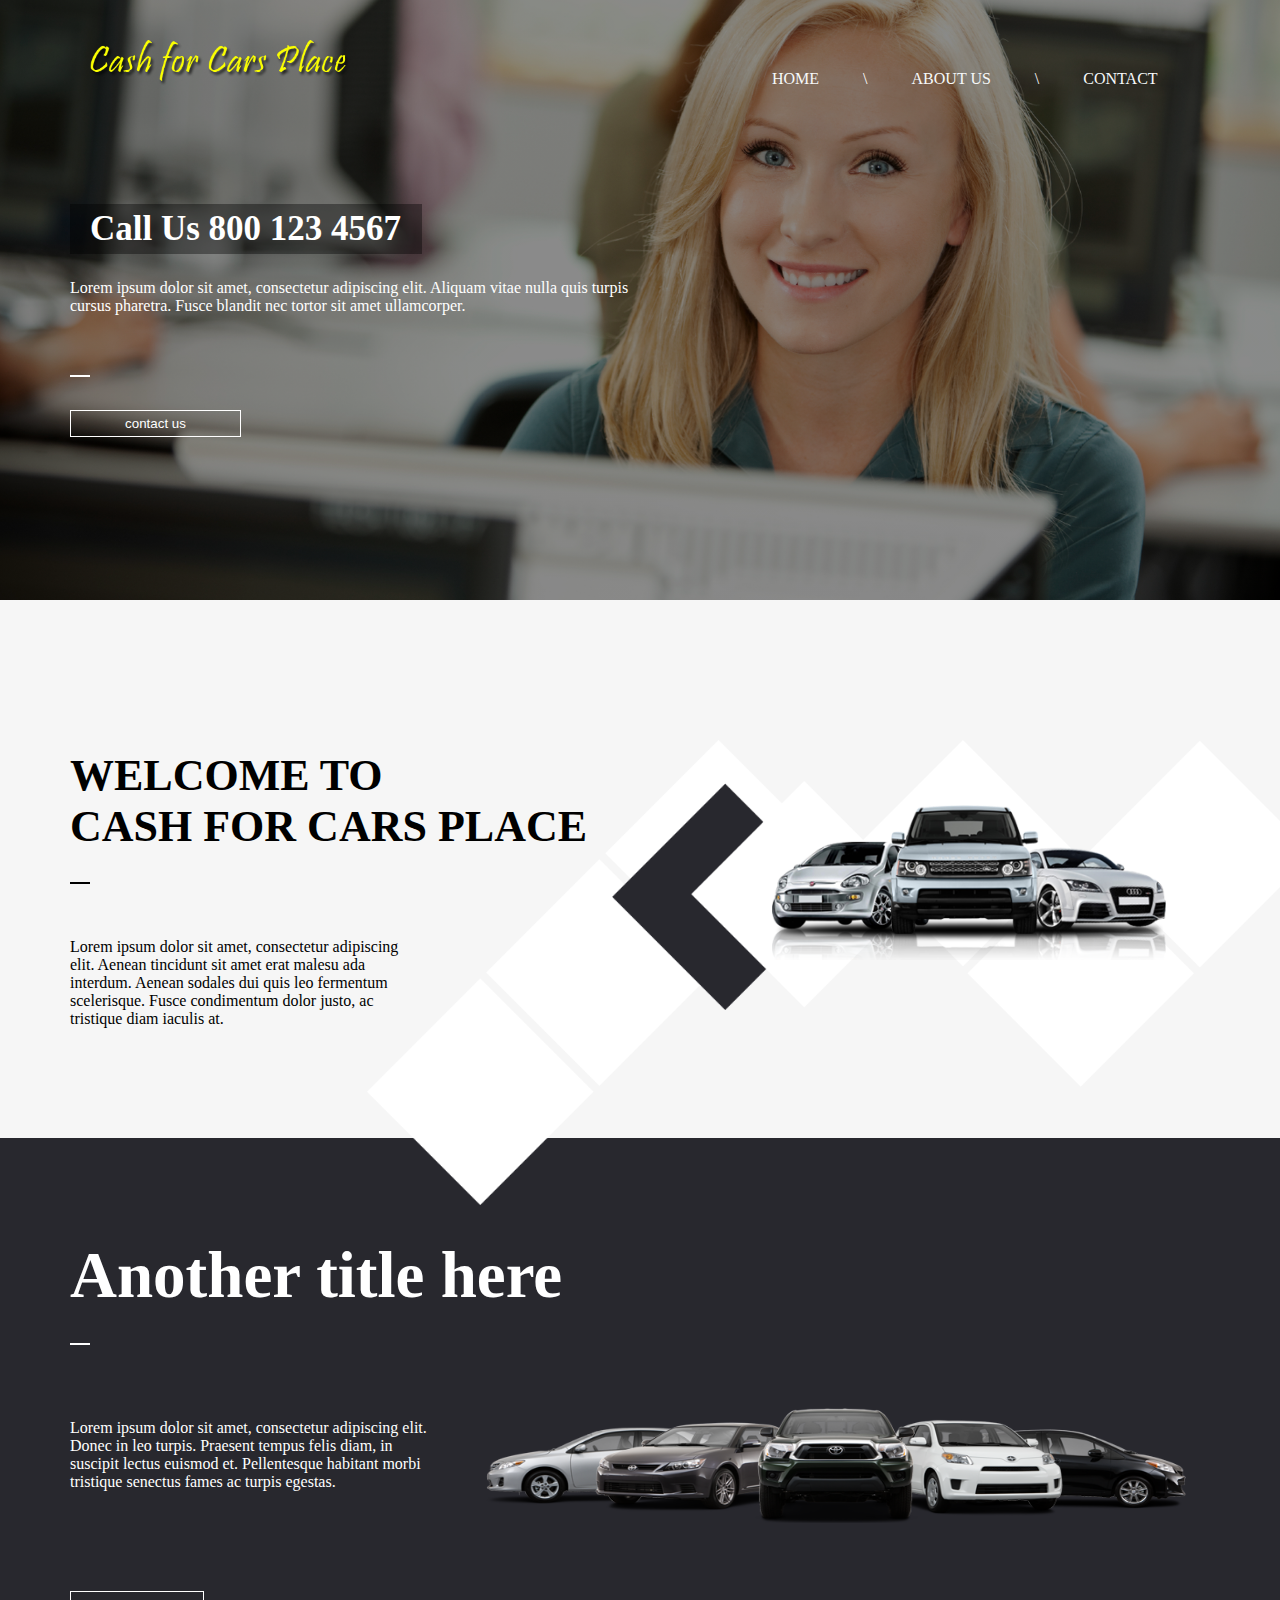
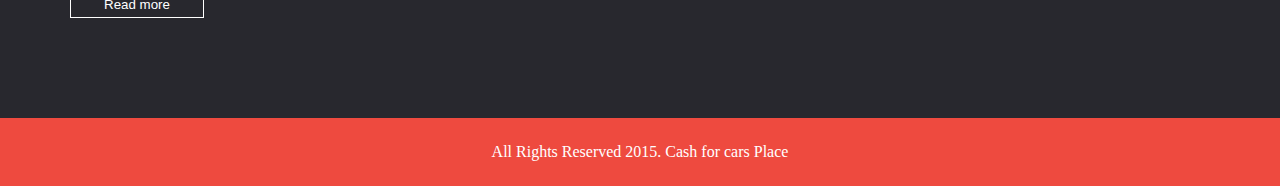
<file: index.html>
<!DOCTYPE html>
<html>
<head>
	<title>cash for cars place</title>
	<link rel="stylesheet" type="text/css" href="css/style.css">
</head>
<body>
	<section class="part-one">
		<div class="container">
			<div class="header">
				<div class="logo">
					<img src="img/home/logo.png">
				</div>
				<div class="menu">
					<ul>
						<li><a href="index.html">HOME</a></li>
						<li>\</li>
						<li><a href="about.html">ABOUT US</a></li>
						<li>\</li>
						<li><a href="contact.html">CONTACT</a></li>
					</ul>
				</div>
			</div>	

			<div class="info">
				<h1>Call Us 800 123 4567</h1> 
				<p>Lorem ipsum dolor sit amet, consectetur adipiscing elit. Aliquam vitae nulla quis turpis cursus pharetra. Fusce blandit nec tortor sit amet ullamcorper.</p>
				<span class="dash"></span>
				<button type="button" class="btn">contact us</button>
			</div>
		</div>
	</section>

	<section class="part-two">
		<div class="container">
			<div class="service-l">
				<h1>WELCOME TO <br>CASH FOR CARS PLACE</h1>
				<span class="dash-b"></span>
				<p><br><br>Lorem ipsum dolor sit amet, consectetur adipiscing elit. Aenean tincidunt sit amet erat malesu ada interdum. Aenean sodales dui quis leo fermentum scelerisque. Fusce condimentum dolor justo, ac tristique diam iaculis at.</p>
			</div>
			<div class="service-r">
				<div class="image">
					<img src="img/home/car.png" class="car">
					<img src="img/home/rec-l.png" class="rec-l">
					<img src="img/home/rec-m.png" class="rec-m">
					<img src="img/home/rec-r.png" class="rec-r">
				</div>
			</div>
		</div>
	</section>

	<section class="part-three">
		<div class="container">
			<div class="part-three-text">
				<h1>Another title here</h1>
				<span class="dash"></span>
				<p><br><br>Lorem ipsum dolor sit amet, consectetur adipiscing elit. Donec in leo turpis. Praesent tempus felis diam, in suscipit lectus euismod et. Pellentesque habitant morbi tristique senectus fames ac turpis egestas.</p>
				<button type="button" class="btn-c">Read more</button>
			</div>
			<div class="part-three-image">
				<img src="img/banner.png">
			</div>
		</div>	
	</section>

	<footer>
		<div class="container">
			<p>All Rights Reserved 2015. Cash for cars Place</p>
			
		</div>
	</footer>

</body>
</html>
</file>
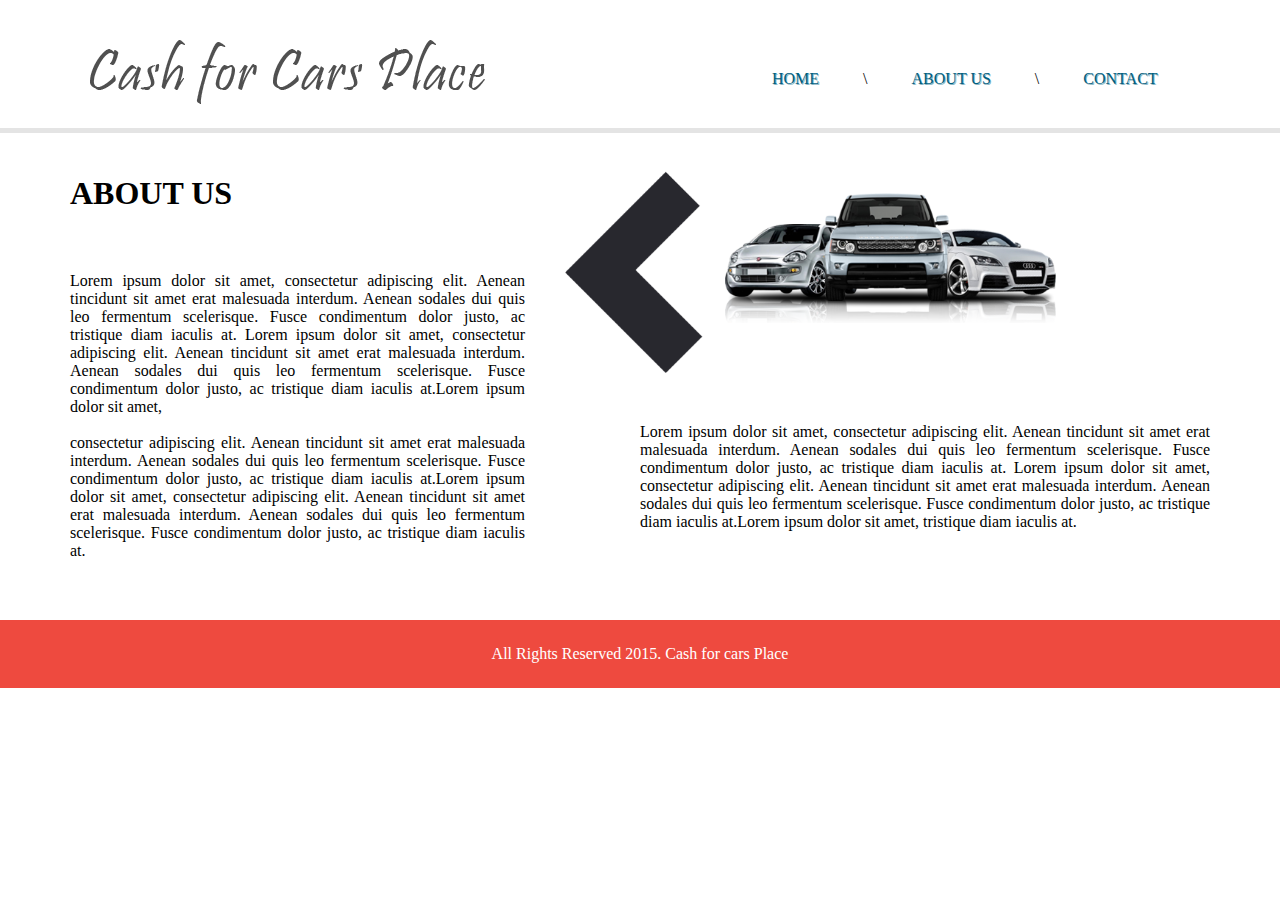
<file: about.html>
<!DOCTYPE html>
<html>
<head>
	<title></title>
	<link href="https://fonts.googleapis.com/css?family=Pacifico" rel="stylesheet">
	<link rel="stylesheet" type="text/css" href="css/about.css">
</head>
<body>
	<header>
		<div class="container">
			<div class="logo">
				<img src="img/logo.png">
			</div>
			<div class="menu">
				<ul>
					<li><a href="index.html">HOME</a></li>
						<li>\</li>
						<li><a href="about.html">ABOUT US</a></li>
						<li>\</li>
						<li><a href="contact.html">CONTACT</a></li>
				</ul>
			</div>
		</div>
		<div class="gap">
			
		</div>
	</header>

	<section class="about">
		<div class="container">
		<div class="part-l">
			<h1>ABOUT US</h1>
			<p>Lorem ipsum dolor sit amet, consectetur adipiscing elit. Aenean tincidunt sit amet erat malesuada interdum. Aenean sodales dui quis leo fermentum scelerisque. Fusce condimentum dolor justo, ac tristique diam iaculis at. Lorem ipsum dolor sit amet, consectetur adipiscing elit. Aenean tincidunt sit amet erat malesuada interdum. Aenean sodales dui quis leo fermentum scelerisque. Fusce condimentum dolor justo, ac tristique diam iaculis at.Lorem ipsum dolor sit amet, <br> <br>
			consectetur adipiscing elit. Aenean tincidunt sit amet erat malesuada interdum. Aenean sodales dui quis leo fermentum scelerisque. Fusce condimentum dolor justo, ac tristique diam iaculis at.Lorem ipsum dolor sit amet, consectetur adipiscing elit. Aenean tincidunt sit amet erat malesuada interdum. Aenean sodales dui quis leo fermentum scelerisque. Fusce condimentum dolor justo, ac tristique diam iaculis at.</p>
		</div>

		<div class="part-r">
			<div class="part-r-img">
				<img src="img/home/rec-m.png" class="img-a">
				<img src="img/home/car.png" class="img-b">
			</div>
			<div class="part-r-text">
			<p>Lorem ipsum dolor sit amet, consectetur adipiscing elit. Aenean tincidunt sit amet erat malesuada interdum. Aenean sodales dui quis leo fermentum scelerisque. Fusce condimentum dolor justo, ac tristique diam iaculis at. Lorem ipsum dolor sit amet, consectetur adipiscing elit. Aenean tincidunt sit amet erat malesuada interdum. Aenean sodales dui quis leo fermentum scelerisque. Fusce condimentum dolor justo, ac tristique diam iaculis at.Lorem ipsum dolor sit amet, tristique diam iaculis at.</p>
			</div>
		</div>
		</div>
	</section>

	<footer>
		<div class="container">
			<p>All Rights Reserved 2015. Cash for cars Place</p>
			
		</div>
	</footer>

</body>
</html>
</file>
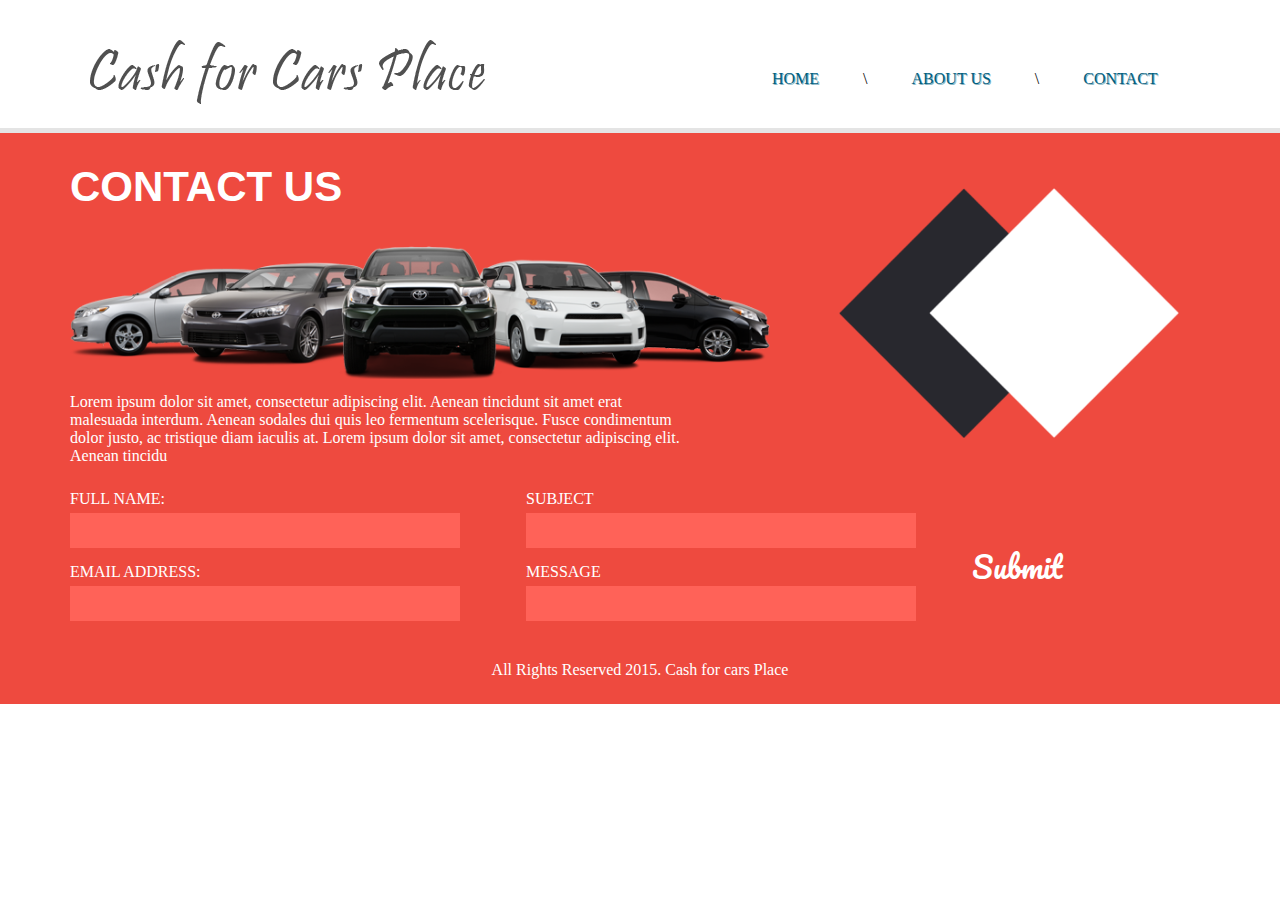
<file: contact.html>
<!DOCTYPE html>
<html>
<head>
	<title></title>
	<link href="https://fonts.googleapis.com/css?family=Pacifico" rel="stylesheet">
	<link rel="stylesheet" type="text/css" href="css/contact.css">
</head>
<body>
	<header>
		<div class="container">
			<div class="logo">
				<img src="img/logo.png">
			</div>
			<div class="menu">
				<ul>
					<li><a href="index.html">HOME</a></li>
						<li>\</li>
						<li><a href="about.html">ABOUT US</a></li>
						<li>\</li>
						<li><a href="contact.html">CONTACT</a></li>
				</ul>
			</div>
		</div>
		<div class="gap">
			
		</div>
	</header>

	<section class="banner">
		<div class="container">
			<div class="banner-l">
				<h2>CONTACT US</h2>
				<img src="img/banner.png">
				<p>Lorem ipsum dolor sit amet, consectetur adipiscing elit. Aenean tincidunt sit amet erat malesuada interdum. Aenean sodales dui quis leo fermentum scelerisque. Fusce condimentum dolor justo, ac tristique diam iaculis at. Lorem ipsum dolor sit amet, consectetur adipiscing elit. Aenean tincidu </p>
			</div>
			<div class="banner-r">
				<img src="img/rec-b.png" id="rec-b">
				<div class="overlay">
					<img src="img/rec-w.png" id="rec-w">
				</div>
			</div>
			<div class="form">
				<form>
					<div class="form-l">
						FULL NAME:<br>
						<input type="" name=""> <br>
						EMAIL ADDRESS:<br>
						<input type="" name="">
					</div>
					<div class="form-m">
						SUBJECT <br>
						<input type="" name=""><br>
						MESSAGE <br>
						<input type="" name="">
						</div>
					<div class="form-r">
						<input type="submit" name="" value="Submit" class="btn">
					</div>
				</form>

			</div>
		</div>
	</section>

	<footer>
		<div class="container">
			<p>All Rights Reserved 2015. Cash for cars Place</p>
			
		</div>
	</footer>

</body>
</html>
</file>
<file: css/style.css>
* {
	margin: 0;
	padding: 0;
}

.part-one {
	width: 100%;
	float: left;
	background: /* top, transparent red, faked with gradient */      linear-gradient(#00000075, #00000075),     /* bottom, image */     url(../img/home/banner1.png);
	background-size: cover;
	position: center;
	text-align: left;
	height: 600px;
	color: white;
}

.container {
	width: 1140px;
	margin: 0 auto;
}

.header	{
	width: 100%;
	float: left;
}

.logo {
	width: 30%;
	float: left;
	margin: 40px 0 20px 20px;
}

.logo img {
	width: 260px;
}

.menu {
	width: 40%;
	float: left;
	margin: 70px 0 0 320px;
}

.menu ul {
	list-style: none;
}

.menu ul li {
	display: inline;
	margin: 0px 20px;
}
	

.menu ul li a {
	color: #f6f9fa;
	text-decoration: none;
}

.info {
	width: 50%;
	float: left;
}

.info h1 {
	float: left;
	/* border: 1px solid red; */
	padding: 5px 20px;
	margin: 94px 0 25px 0;
	background: #00000061;
	font-size: 35px;
	width: 312px;
}

.info p {
	float: left;
	width: 100%;
	margin: 0 0 60px 0;
}

.dash {
	float: left;
	display: block;
	border-bottom: 2px solid white;
	width: 20px;
	margin: 0 0 0 0;
}

.btn {
	float: left;
	margin: 35px 0 0 -20px;
	width: 30%;
	border: 1px solid white;
	background: none;
	padding: 5px 0;
	color: white;
}

.part-two {
	width: 100%;
	float: left;
	background: #f6f6f6;
}

.service-l {
	width: 55%;
	float: left;
}

.service-l h1 {
    margin: 150px 0px 30px 0;
    font-size: 44px;
}

.dash-b {
	float: left;
	display: block;
	border-bottom: 2px solid black;
	width: 20px;
	margin: 0 0 0 0;
}

.service-l p {
	margin: 50px 281px 110px 0px;
}

.service-r {
	width: 45%;
	float: left;
}

.image {
	position: relative;
}

.car {
	position: absolute;
	left: 75px;
	top: 205px;
	height: 155px;
	z-index: 3;
}

.rec-l {
	position: absolute;
	top: 140px;
	left: -330px;
	height: 465px;
}

.rec-m {
	position: absolute;
	top: 140px;
	left: -85px;
	height: 270px;
}

.rec-r {
	position: absolute;
	height: 347px;
	top: 140px;
	left: 270px;
}


.part-three {
	width: 100%;
	float: left;
	background-color: #28282e;
}


.part-three {
	width: 100%;
	float: left;
	background-color: #28282e;
}

.part-three-text {
	width: 47%;
	float: left;
	color: white;
}

.part-three-text h1 {
    margin: 100px 0px 30px 0;
    font-size: 65px;
}

.part-three-text p {
	margin: 70px 165px 65px 0px;
}

.btn-c {
    float: left;
    margin: 35px 0 100px 0px;
    width: 25%;
    border: 1px solid white;
    background: none;
    padding: 5px 0;
    color: white;
}

.part-three-image {
	width: 53%;
	float: left;
	position: relative;
}

.part-three-image img {
	position: absolute;
	top: 270px;
	left: -120px;
	width: 700px;
	height: 115px;
}

footer {
	width: 100%;
	float: left;
	text-align: center;
	background: #ee4a3f;
	color: white;
    padding: 25px 0;
}
</file>
<file: css/about.css>
* {
	margin: 0;
	padding: 0;
}

.container {
	width: 1140px;
	margin: 0 auto;
}

header 	{
	width: 100%;
	float: left;
}

.logo {
	width: 30%;
	float: left;
	margin: 40px 0 20px 20px;
}

.logo img {

}

.menu {
	width: 40%;
	float: left;
	margin: 70px 0 0 320px;
}

.menu ul {
	list-style: none;
}

.menu ul li {
	display: inline;
	margin: 0px 20px;
}
	

.menu ul li a {
	color: #005e7e;
	text-decoration: none;
	text-shadow: 1px 1px #88b4c3;
}

.gap {
	width: 100%;
	float: left;
	height: 5px;
	background-color: #e4e4e4;
}

.about {
	width: 100%;
	float: left;
	margin-bottom: 60px;
}

.part-l {
	width: 50%;
	float: left;
}

.part-l h1 {
	margin: 42px 0 60px 0px;
}

.part-l p {
	margin: 0px 115px 0 0;
	text-align: justify;
}

.part-r {
	width: 50%;
	float: left;
}

.part-r-img {
	width: 100%;
	float: left;
	position: relative;
}

.img-a {
	position: absolute;
	height: 240px;
	left: -75px;
	top: 0px;
}

.img-b {
	position: absolute;
	height: 130px;
	top: 60px;
	left: 85px;
}

.part-r-text {
	width: 100%;
	float: left;
	position: relative;
}

.part-r-text p{
	text-align: justify;
	position: absolute;
	top: 290px;
}

footer {
	width: 100%;
	float: left;
	text-align: center;
	background: #ee4a3f;
	color: white;
    padding: 25px 0;
}
</file>
<file: css/contact.css>
* {
	margin: 0;
	padding: 0;
}

.container {
	width: 1140px;
	margin: 0 auto;
}

header 	{
	width: 100%;
	float: left;
}

.logo {
	width: 30%;
	float: left;
	margin: 40px 0 20px 20px;
}

.logo img {

}

.menu {
	width: 40%;
	float: left;
	margin: 70px 0 0 320px;
}

.menu ul {
	list-style: none;
}

.menu ul li {
	display: inline;
	margin: 0px 20px;
}
	

.menu ul li a {
	color: #005e7e;
	text-decoration: none;
	text-shadow: 1px 1px #88b4c3;
}

.gap {
	width: 100%;
	float: left;
	height: 5px;
	background-color: #e4e4e4;
}

.banner {
	width: 100%;
	float: left;
	background: #ee4a3f;
}

.banner-l {
	width: 60%;
	float: left;
}

.banner-l h2 {
	color: white;
	font-size: 42px;
	margin: 30px 0;
	font-family: 'Open Sans', sans-serif;
}

.banner-l img {
	margin: 5px 0 10px 0;
	width: 700px;
}

.banner-l p {
	color: white;
	margin: 0 70px 0 0;
	text-align: left;
}

.banner-r {
	width: 35%;
	float: left;
	margin: 55px 5px 0 50px;
	position: relative;
}

.overlay {
	position: absolute;
	top: 0;
	left: 90px;
}

#rec-b {
	height: 250px;
	margin: 0 0 0 35px;
}

#rec-w {
	height: 250px;
	margin: 0 0 0 35px;
}

.form {
	width: 100%;
	float: left;
	margin: 25px 0 0 0;
}

.form-l {
	width: 40%;
	float: left;
	color: white;
}

.form-l input {
	padding: 10px 90px 10px 10px;
	background: #ff6258;
	margin: 5px 0 15px 0px;
	width: 290px;
	border: none;
}

.form-m {
	width: 40%;
	float: left;
	color: white;
}

.form-m input {padding: 10px 90px 10px 10px;background: #ff6258;margin: 5px 0 15px 0px;width: 290px;border: none;}


.form-r {
	width: 20%;
	float: left;
	margin: 35px 0 0 -25px;
	color: white;
}

.form-r input {
	border: none;
	background: none;
	padding: 15px 15px;
	font-size: 30px;
	color: white;
	font-family: 'Pacifico', cursive;
}

footer {
	width: 100%;
	float: left;
	text-align: center;
	background: #ee4a3f;
	color: white;
    padding: 25px 0;
}
</file>
